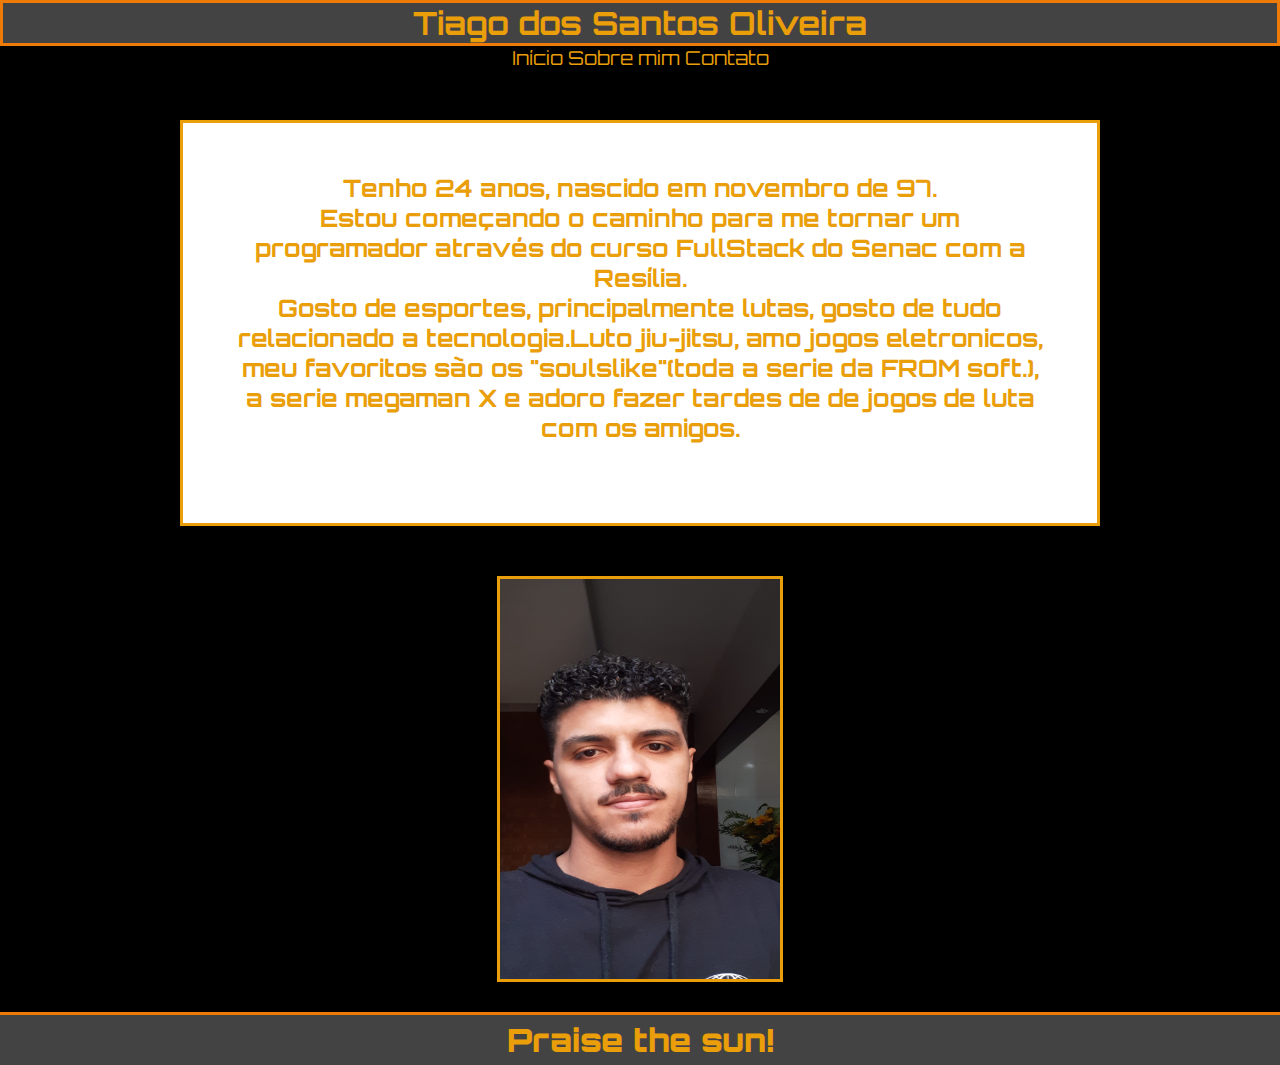
<file: sobre_mim.html>
<!DOCTYPE html>
<html lang="pt-br">
<head>
    <meta charset="UTF-8">
    <meta http-equiv="X-UA-Compatible" content="IE=edge">
    <meta name="viewport" content="width=device-width, initial-scale=1.0">
    <title>Trajetoria</title>
    <link rel="stylesheet" href="./css/style.css">

</head>

<body>
    <header>
             
        <h1 class="nome_header">Tiago dos Santos Oliveira</h1>

    </header> 

    <main>

        <div class="box_main">
            <nav class="menu_main">

                <a href="index.html">Início</a>

                <a href="sobre_mim.html">Sobre mim</a>

                <a href="contato.html">Contato</a>

            </nav>
        
            <div class="container_main">
                <h4>Tenho 24 anos, nascido em novembro de 97.</h4>

                <h4> Estou começando o caminho para me tornar um programador através do curso FullStack do Senac com a Resília.</h4>

                <h4>Gosto de esportes, principalmente lutas, gosto de tudo relacionado a tecnologia.Luto jiu-jitsu, amo jogos eletronicos, meu favoritos são os "soulslike"(toda a serie da FROM soft.), a serie megaman X e adoro fazer tardes de de jogos de luta com os amigos.</h4>
                
            </div>
            
            <div class="img_eu" alt="uma foto sobre mim">
                
            </div>

        </div>
    </main>

    <footer>
        <h1><strong>Praise the sun!</strong></h1>
    </footer>
    
</body>
</html>
</file>
<file: css/style.css>
@import url('https://fonts.googleapis.com/css2?family=Orbitron&display=swap');

*{
  margin: 0;
  font-family: 'Orbitron', sans-serif;
  color: rgb(233, 158, 10);  
} 

header{
  margin: 0;
  border: 3px solid rgb(238, 123, 8);
  background-color: rgb(67, 67, 67);
    
}

.nome_header{
    text-align: center ;
}

main{
  background-color: black;
}

.box_main{
  min-height: 400px;
  min-width: 300px;
  margin: 0px 80px 0px 80px;
  padding-top: 0;
  display: flex;
  flex-direction: column;
  justify-content: center;
  align-items: center;
  background-color: black;
}

.menu_main{
  font-size: larger;
  color: rgb(233, 158, 10);
}

a:link {
    color: rgb(233, 158, 10);
    background-color: transparent;
    text-decoration: none;
  }
  
  a:visited {
    color: rgb(233, 43, 10);
    background-color: transparent;
    text-decoration: none;
  }
  
  a:hover {
    color: rgb(233, 103, 10);
    background-color: transparent;
    text-decoration: underline;
  }
  
  a:active {
    color: yellow;
    background-color: transparent;
    text-decoration: underline;
  }

.container_main{
  margin:50px 100px 50px 100px;
  min-width: 300px;
  min-height: 300px;
  padding: 50px;
  text-align: center;
  font-size: x-large;
  border: 3px solid ;
  background-color: white;

}

.txt_contato{
  padding: 50px;
}

.img_eu{
  border: 3px solid rgb(233, 158, 10);;
  width: 280px;
  height: 400px;
  background-image: url(minha_foto.jpeg);
  background-size: 100% 100%;
  margin-bottom: 30px;


}



footer{
  min-height: 50px;
  display: flex;
  flex-direction: column;
  justify-content: center;
  align-items: center;
  background-color: rgb(67, 67, 67);
  border-top: 3px solid  rgb(238, 123, 8);

}
</file>
